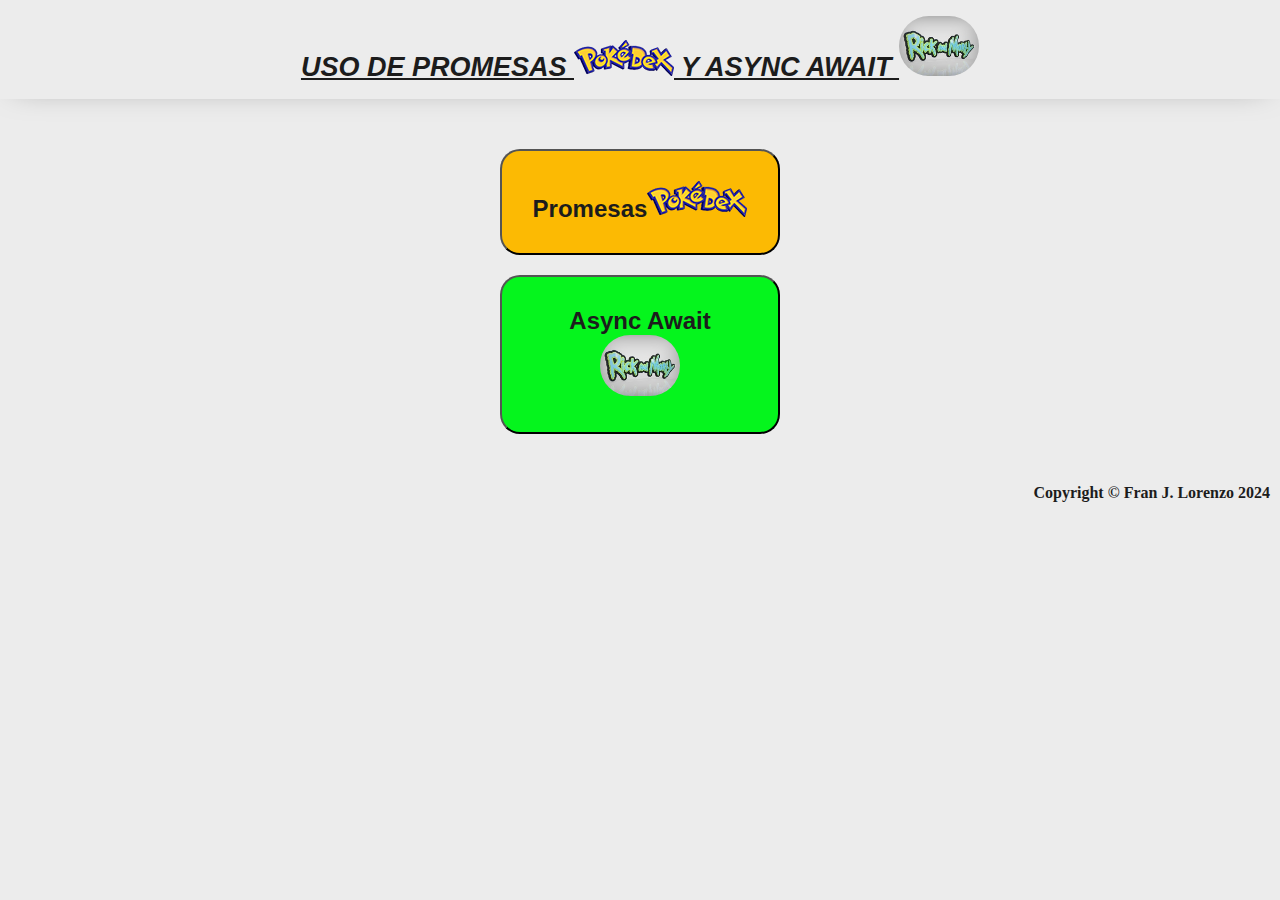
<file: index.html>
<!DOCTYPE html>
<html lang="en">
<head>
    <meta charset="UTF-8">
    <meta name="viewport" content="width=device-width, initial-scale=1.0">
    <link rel="icon" type="image/png" href="./img/faviconApi.ico">
    <link rel="stylesheet" href="./css/styles.css">
    <title>Indice Promise&Async</title>
</head>
<body>
    <header>
        <h2>USO DE PROMESAS <img src="./img/logoPokemon.png"  alt="Logo de la Pokédex">
        Y ASYNC AWAIT <img src="./img/logoRick&Morty.jpg" alt="Logo de Rick&Morty" id="logo">
        </h2>
        
        
    </header>
    
    <main>
        <button id="promise" class="boton" >Promesas<img src="./img/logoPokemon.png"  alt="Logo de la Pokédex"></button>
        <button id="async" class="boton">Async Await<img src="./img/logoRick&Morty.jpg" alt="Logo de Rick&Morty" class="img-logo" id="logo"></button>
    </main>


    <footer>Copyright © Fran J. Lorenzo 2024</footer>

    <script src="./js/main.js"></script>
</body>
</html>
</file>
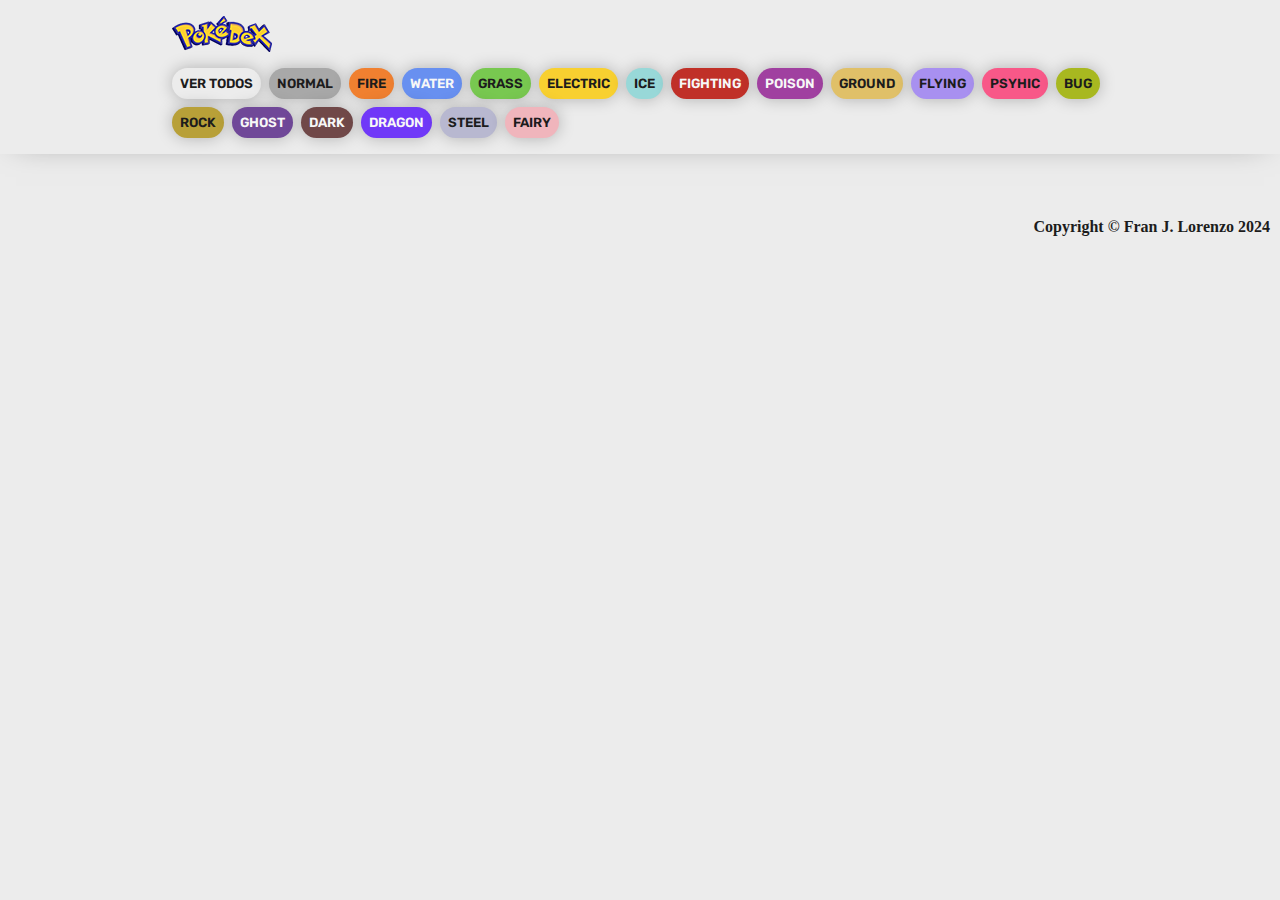
<file: html/indexPockemom.html>
<!DOCTYPE html>
<html lang="en">

<head>
    <meta charset="UTF-8">
    <meta http-equiv="X-UA-Compatible" content="IE-edge">
    <meta name="viewport" content="width=device-width, initial-scale=1.0">
    <link rel="icon" type="image/png" href="../img/pikachu.png">
    <link rel="stylesheet" href="../css/stylePokemon.css">
    <title>Promise Pockedex</title>
</head>

<body>
    <header>
        <nav class="nav">
            <img src="../img/logoPokemon.png" alt="Logo de la Pokédex">
            <ul class="nav-list">
                <li class="nav-item"><button class="btn btn-header" id="ver-todos">Ver todos</button> </li>
                <li class="nav-item"><button class="btn btn-header normal" id="normal">Normal</button> </li>
                <li class="nav-item"><button class="btn btn-header fire" id="fire">Fire</button> </li>
                <li class="nav-item"><button class="btn btn-header water" id="water">Water</button> </li>
                <li class="nav-item"><button class="btn btn-header grass" id="grass">Grass</button> </li>
                <li class="nav-item"><button class="btn btn-header electric" id="electric">Electric</button> </li>
                <li class="nav-item"><button class="btn btn-header ice" id="ice">Ice</button> </li>
                <li class="nav-item"><button class="btn btn-header fighting" id="fighting">Fighting</button> </li>
                <li class="nav-item"><button class="btn btn-header poison" id="poison">Poison</button> </li>
                <li class="nav-item"><button class="btn btn-header ground" id="ground">Ground</button> </li>
                <li class="nav-item"><button class="btn btn-header flying" id="flying">Flying</button> </li>
                <li class="nav-item"><button class="btn btn-header psychic" id="psychic">Psyhic</button> </li>
                <li class="nav-item"><button class="btn btn-header bug" id="bug">Bug</button> </li>
                <li class="nav-item"><button class="btn btn-header rock" id="rock">Rock</button> </li>
                <li class="nav-item"><button class="btn btn-header ghost" id="ghost">Ghost</button> </li>
                <li class="nav-item"><button class="btn btn-header dark" id="dark">Dark</button> </li>
                <li class="nav-item"><button class="btn btn-header dragon" id="dragon">Dragon</button> </li>
                <li class="nav-item"><button class="btn btn-header steel" id="steel">Steel</button> </li>
                <li class="nav-item"><button class="btn btn-header fairy" id="fairy">Fairy</button> </li>
            </ul>
        </nav>
    </header>
    <main>
        <div id="todos">
            <div class="pokemon-todos" id="listaPokemon">

            </div>

        </div>
    </main>
    <footer>Copyright © Fran J. Lorenzo 2024</footer>
    <script src="../js/pockeAPi.js"></script>
</body>

</html>
</file>
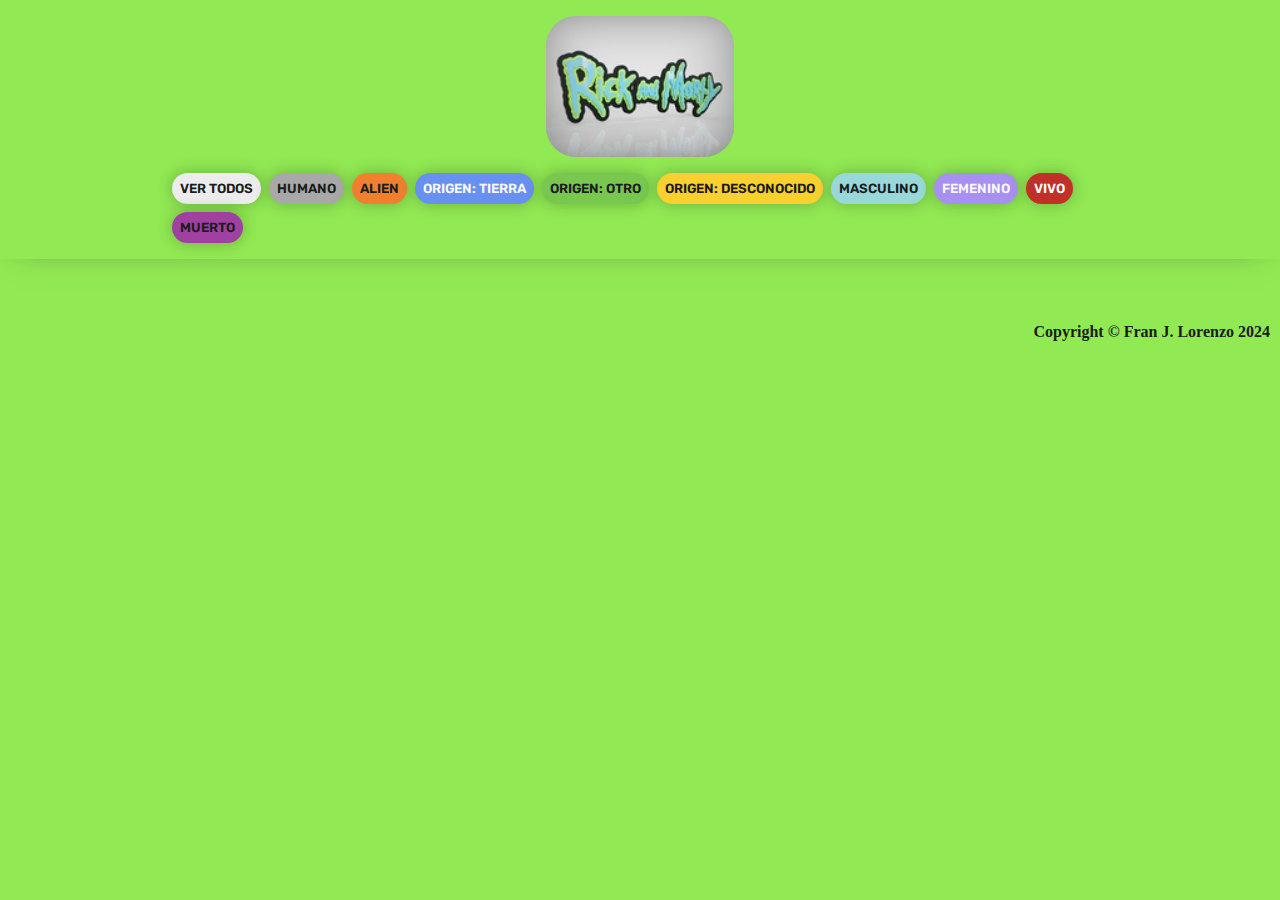
<file: html/indexRickYMorty.html>
<!DOCTYPE html>
<html lang="en">

<head>
    <meta charset="UTF-8">
    <meta http-equiv="X-UA-Compatible" content="IE-edge">
    <meta name="viewport" content="width=device-width, initial-scale=1.0">
    <link rel="icon" type="image/png" href="../img/faviconRick&Morty.jpg">
    <link rel="stylesheet" href="../css/styleRick.css">
    <title>Asyc Rick&Morty</title>
</head>

<body>
    <header>
        <nav class="nav">
            <img src="../img/logoRick&Morty.jpg" alt="Logo de Rick&Morty" id="logo">
            <ul class="nav-list">
                <li class="nav-item"><button class="btn btn-header" id="ver-todos">Ver todos</button> </li>
                <li class="nav-item"><button class="btn btn-header human" id="human">Humano</button> </li>
                <li class="nav-item"><button class="btn btn-header alien" id="alien">Alien</button> </li>
                <li class="nav-item"><button class="btn btn-header earth" id="earth">Origen: Tierra</button> </li>
                <li class="nav-item"><button class="btn btn-header otro" id="otro">Origen: Otro</button> </li>
                <li class="nav-item"><button class="btn btn-header unknow" id="unknow">Origen: Desconocido</button>
                </li>
                <li class="nav-item"><button class="btn btn-header male" id="male">Masculino</button> </li>
                <li class="nav-item"><button class="btn btn-header female" id="female">Femenino</button> </li>
                <li class="nav-item"><button class="btn btn-header vivo" id="vivo">Vivo</button> </li>
                <li class="nav-item"><button class="btn btn-header muerto" id="muerto">Muerto</button> </li>

            </ul>
        </nav>
    </header>
    <main>
        <div id="todos">
            <div class="character-todos" id="listaCharacter">

            </div>

        </div>
    </main>
    <footer> Copyright © Fran J. Lorenzo 2024</footer>
    <script src="../js/rickApi.js"></script>
</body>

</html>
</file>
<file: css/styles.css>
:root {
    --clr-black: #1c1c1c;
    --clr-gray: #ececec;
    --clr-white: #f7f7f7;
}

* {
    margin: 0;
    padding: 0;
    box-sizing: border-box;
    color: var(--clr-black);
    font-family: 'Rubik', sans-serif;
}

body {
    min-height: 100vh;
    background-color: var(--clr-gray);
}

header {
    padding-block: 1rem;
    box-shadow: 0 0 2rem -1rem rgba(0, 0, 0, .5);
    text-align: center;
    font-size: large;
    font-family: 'Franklin Gothic Medium', 'Arial Narrow', Arial, sans-serif;
    font-style: italic;
    font-stretch: narrower;
    text-decoration: underline;
}

footer {
    text-align: end;
    padding-right: 10px;
    padding-bottom: 5px;
    font-family: Georgia, 'Times New Roman', Times, serif;
    font-weight: bold;
}

main {
    display: flex;
    flex-direction: column;
    padding: 2rem;
    max-width: 1000px;
    margin: 0 auto;
    margin-top: 18px;
    margin-bottom: 18px;
    gap: 20px;
}

@media screen and (min-width: 470px) {
    .character-todos {
        grid-template-columns: 1fr 1fr;
    }
}

@media screen and (min-width: 720px) {
    .character-todos {
        grid-template-columns: 1fr 1fr 1fr;
    }
}

#logo {
    border-radius: 30px;
    width: 80px;
}

.boton {
    display: flex;
    flex-direction: column;
    cursor: pointer;
    font-size: x-large;
    font-weight: bold;
    padding: 30px;
    border-radius: 20px;
    text-align: center;
    display: block;
    width: 30%;
    margin: auto;
}

#promise {
    background-color: #fcba03;
}

#async {
    background-color: #05f51d;
}
</file>
<file: css/stylePokemon.css>
/* importamos tipologia de letra*/
@import url('https://fonts.googleapis.com/css?family=Rubik:wght@300,400,500,600,700,800,900&display=swap');

/* variables de color, globales y por cada tipo de pokemon*/
:root {
    --clr-black: #1c1c1c;
    --clr-gray: #ececec;
    --clr-white: #f7f7f7;
    --type-normal: #A8A8A8;
    --type-fire: #F08030;
    --type-water: #6890F0;
    --type-grass: #78C850;
    --type-elecric: #F8D030;
    --type-ice: #98D8D8;
    --type-fighting: #C03028;
    --type-poison: #A040A0;
    --type-ground: #E0C068;
    --type-flying: #A890F0;
    --type-psychic: #F85888;
    --type-bug: #A8B820;
    --type-rock: #B8A038;
    --type-ghost: #704898;
    --type-dark: #704848;
    --type-dragon: #7038F8;
    --type-steel: #B8B8D0;
    --type-fairy: #F0B5BC;
}

* {
    margin: 0;
    padding: 0;
    box-sizing: border-box;
    color: var(--clr-black);
    font-family: 'Rubik', sans-serif;
}

ul {
    list-style-type: none;
}

button {
    background-color: transparent;
    border: 0;
    border-radius: 0;
}


body {
    min-height: 100vh;
    background-color: var(--clr-gray);
}

header {
    padding-block: 1rem;
    box-shadow: 0 0 2rem -1rem rgba(0, 0, 0, .5);
}

footer {
    text-align: end;
    padding-right: 10px;
    padding-bottom: 5px;
    font-family: Georgia, 'Times New Roman', Times, serif;
    font-weight: bold;
}

.nav {
    display: flex;
    flex-direction: column;
    gap: 1rem;
    align-items: flex-start;
    padding-inline: 2rem;
    max-width: 1000px;
    margin: 0 auto;
}

.nav-list {
    display: flex;
    align-items: center;
    flex-wrap: wrap;
    gap: 0.5rem;
}

.btn-header {
    background-color: var(--clr-gray);
    padding: .5rem;
    border-radius: 100vmax;
    cursor: pointer;
    text-transform: uppercase;
    font-weight: 600;
    box-shadow: 0 0 1rem rgba(0, 0, 0, .25);
    transition: .2s;
}

.btn-header:hover {
    transform: scale(1.1);
    box-shadow: 0 0 2rem rgba(0, 0, 0, .25);
}

main {
    padding: 2rem;
    max-width: 1000px;
    margin: 0 auto;
}

.pokemon-todos {
    display: grid;
    grid-template-columns: 1fr;
    gap: 1rem;
}

@media screen and (min-width: 470px) {
    .pokemon-todos {
        grid-template-columns: 1fr 1fr;
    }
}

@media screen and (min-width: 720px) {
    .pokemon-todos {
        grid-template-columns: 1fr 1fr 1fr;
    }
}

.pokemon {
    border-radius: 1rem;
    background-color: var(--clr-white);
    box-shadow: 0 0 3rem -1rem rgba(0, 0, 0, .25);
    padding-block: 1rem;
    text-transform: uppercase;
    position: relative;
    isolation: isolate;
    overflow: hidden;
}

.pokemon-id-back {
    position: absolute;
    top: 1rem;
    left: 50%;
    transform: translateX(-50%);
    font-size: 6rem;
    font-weight: 800;
    z-index: -1;
    color: var(--clr-gray);
}

.pokemon-imagen {
    padding-inline: 1rem;
    display: flex;
    justify-content: center;
}

.pokemon-imagen img {
    width: 100%;
    max-width: 6rem;
}

.pokemon-info {
    display: flex;
    flex-direction: column;
    gap: .5rem;
    padding-inline: 1rem;
    align-items: center;
    text-align: center;
}

.nombre-contenedor {
    display: flex;
    align-items: center;
    column-gap: .5rem;
    flex-wrap: wrap;
    justify-content: center;
}

.pokemon-id {
    background-color: var(--clr-gray);
    padding: .25rem .5rem;
    border-radius: 100vmax;
    font-size: .75rem;
    font-weight: 500;
}

.pokemon-nombre {
    font-size: 1.4rem;
}

.pokemon-tipos {
    display: flex;
    gap: .5rem;
    font-size: .75rem;
    font-weight: 500;
    flex-wrap: wrap;
    justify-content: center;
}

.tipo {
    padding: .25rem .5rem;
    border-radius: 100vmax;
}

.pokemon-stats {
    display: flex;
    gap: 1rem;
    font-size: .85rem;
}

.stat {
    background-color: var(--clr-gray);
    padding: .25rem .5rem;
    border-radius: 100vmax;
}

/*Color de boton por tipo en el nav*/
.normal {
    background-color: var(--type-normal);
    color: var(--clr-black);
}

.fire {
    background-color: var(--type-fire);
    color: var(--clr-black);
}

.water {
    background-color: var(--type-water);
    color: var(--clr-white);
}

.grass {
    background-color: var(--type-grass);
    color: var(--clr-black);
}

.electric {
    background-color: var(--type-elecric);
    color: var(--clr-black);
}

.ice {
    background-color: var(--type-ice);
    color: var(--clr-black);
}

.fighting {
    background-color: var(--type-fighting);
    color: var(--clr-white);
}

.poison {
    background-color: var(--type-poison);
    color: var(--clr-white);
}

.ground {
    background-color: var(--type-ground);
    color: var(--clr-black);
}

.flying {
    background-color: var(--type-flying);
    color: var(--clr-black);
}

.psychic {
    background-color: var(--type-psychic);
    color: var(--clr-black);
}

.bug {
    background-color: var(--type-bug);
    color: var(--clr-black);
}

.rock {
    background-color: var(--type-rock);
    color: var(--clr-black);
}

.ghost {
    background-color: var(--type-ghost);
    color: var(--clr-white);
}

.dark {
    background-color: var(--type-dark);
    color: var(--clr-white);
}

.dragon {
    background-color: var(--type-dragon);
    color: var(--clr-white);
}

.steel {
    background-color: var(--type-steel);
    color: var(--clr-black);
}

.fairy {
    background-color: var(--type-fairy);
    color: var(--clr-black);
}
</file>
<file: css/styleRick.css>
/* importamos tipologia de letra*/
@import url('https://fonts.googleapis.com/css?family=Rubik:wght@300,400,500,600,700,800,900&display=swap');


:root {
    --clr-black: #1c1c1c;
    --clr-gray: #ececec;
    --clr-white: #f7f7f7;

    --type-human: #A8A8A8;
    --type-alien: #F08030;
    --type-earth: #6890F0;
    --type-otro: #78C850;
    --type-unknow: #F8D030;
    --type-male: #98D8D8;
    --type-female: #A890F0;
    --type-vivo: #C03028;
    --type-muerto: #A040A0;
    --type-ground: #E0C068;
}

* {
    margin: 0;
    padding: 0;
    box-sizing: border-box;
    color: var(--clr-black);
    font-family: 'Rubik', sans-serif;
}

ul {
    list-style-type: none;
}

button {
    background-color: transparent;
    border: 0;
    border-radius: 0;
}

body {
    min-height: 100vh;
    background-color: #91E953;
}

footer {
    text-align: end;
    padding-right: 10px;
    padding-bottom: 5px;
    font-family: Georgia, 'Times New Roman', Times, serif;
    font-weight: bold;
}

header {
    padding-block: 1rem;
    box-shadow: 0 0 2rem -1rem rgba(0, 0, 0, .5);
}

.nav {
    display: flex;
    flex-direction: column;
    gap: 1rem;
    align-items: flex-start;
    padding-inline: 2rem;
    max-width: 1000px;
    margin: 0 auto;
}

.nav-list {
    display: flex;
    align-items: center;
    flex-wrap: wrap;
    gap: 0.5rem;
}

.btn-header {
    background-color: var(--clr-gray);
    padding: .5rem;
    border-radius: 100vmax;
    cursor: pointer;
    text-transform: uppercase;
    font-weight: 600;
    box-shadow: 0 0 1rem rgba(0, 0, 0, .25);
    transition: .2s;
}

.btn-header:hover {
    transform: scale(1.1);
    box-shadow: 0 0 2rem rgba(0, 0, 0, .25);
}

main {
    padding: 2rem;
    max-width: 1000px;
    margin: 0 auto;
}

.character-todos {
    display: grid;
    grid-template-columns: 1fr;
    gap: 1rem;
}


@media screen and (min-width: 470px) {
    .character-todos {
        grid-template-columns: 1fr 1fr;
    }
}

@media screen and (min-width: 720px) {
    .character-todos {
        grid-template-columns: 1fr 1fr 1fr;
    }
}

.character {
    border-radius: 1rem;
    background-color: var(--clr-white);
    box-shadow: 0 0 3rem -1rem rgba(0, 0, 0, .25);
    padding-block: 1rem;
    text-transform: uppercase;
    position: relative;
    isolation: isolate;
    overflow: hidden;
}

.character-id-back {
    position: absolute;
    top: 1rem;
    left: 50%;
    transform: translateX(-50%);
    font-size: 6rem;
    font-weight: 800;
    z-index: -1;
    color: var(--clr-gray);
}

.character-imagen {
    padding-inline: 1rem;
    display: flex;
    justify-content: center;

}

.photo {
    border-radius: 80px;
}

.character-info {
    display: flex;
    flex-direction: column;
    gap: .5rem;
    padding-inline: 1rem;
    align-items: center;
    text-align: center;
}

.nombre-contenedor {
    display: flex;
    align-items: center;
    column-gap: .5rem;
    flex-wrap: wrap;
    justify-content: center;
}

.character-id {
    background-color: var(--clr-gray);
    padding: .25rem .5rem;
    border-radius: 100vmax;
    font-size: .75rem;
    font-weight: 500;
}

.character-nombre {
    font-size: 1.4rem;
}


.character-data {
    display: flex;
    gap: 1rem;
    font-size: .70rem;
}

.data {
    background-color: var(--clr-gray);
    padding: .25rem .5rem;
    border-radius: 100vmax;
}

/*Color de boton por tipo en el nav*/
.human {
    background-color: var(--type-human);
    color: var(--clr-black);
}

.alien {
    background-color: var(--type-alien);
    color: var(--clr-black);
}

.earth {
    background-color: var(--type-earth);
    color: var(--clr-white);
}

.otro {
    background-color: var(--type-otro);
    color: var(--clr-black);
}

.unknow {
    background-color: var(--type-unknow);
    color: var(--clr-black);
}

.male {
    background-color: var(--type-male);
    color: var(--clr-black);
}

.female {
    background-color: var(--type-female);
    color: var(--clr-white);
}

.vivo {
    background-color: var(--type-vivo);
    color: var(--clr-white);
}

.muerto {
    background-color: var(--type-muerto);
    color: var(--clr-black);
}

#logo {
    border-radius: 30px;
    display: block;
    width: 20%;
    margin: auto;
}
</file>
